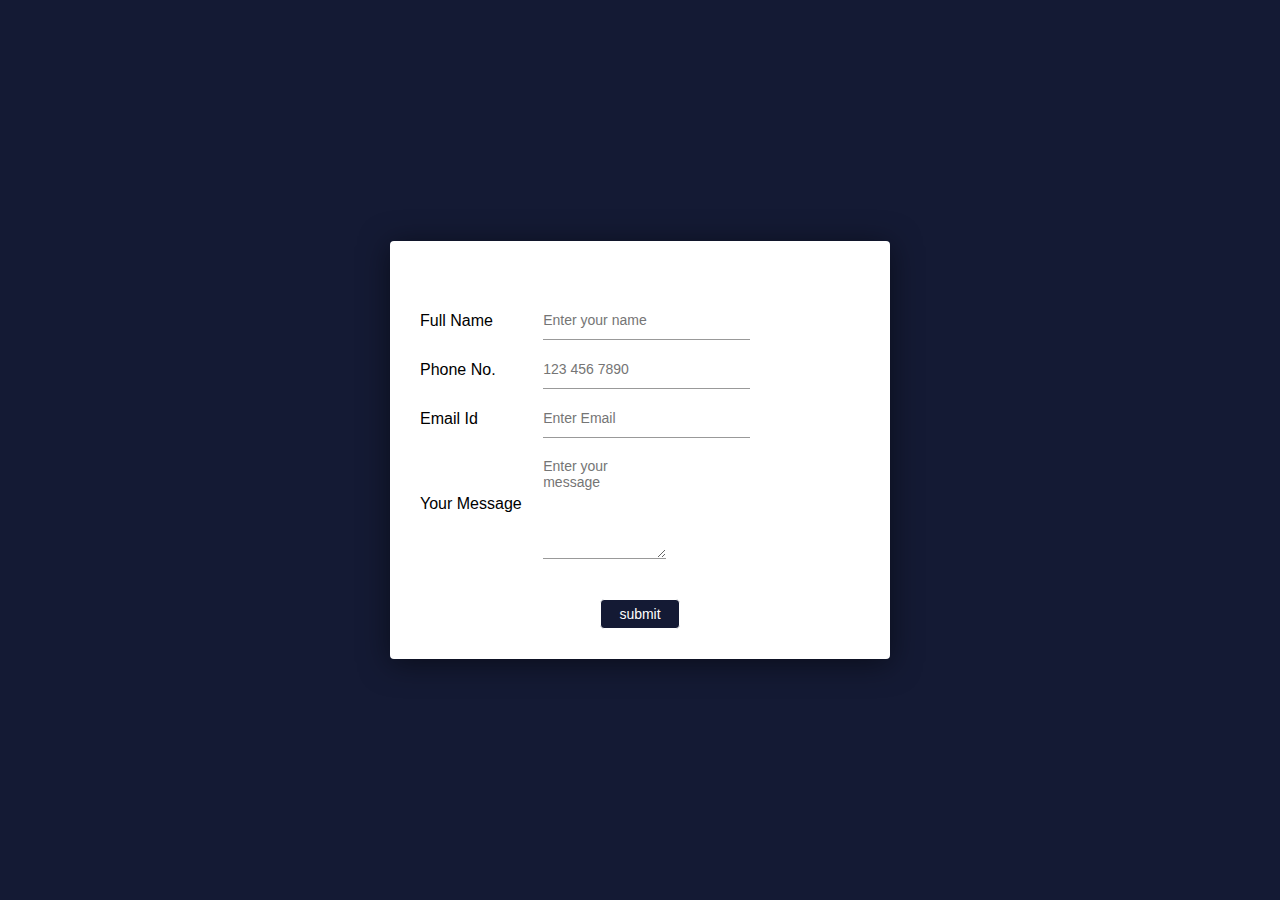
<file: index.html>
<!DOCTYPE html>
<html lang="en">
    <header>
         <meta charset="UTF-8">
        <meta http-equiv="X-UA-Compatible" content="IE=edge">
        <meta name="viewport" content="width=device-width, initial-scale=1.0">
        <title>Form</title>
        <link rel="stylesheet" href="form.css">
        <body>
            <div class="container">
                <form>
                    <div class="input-group">
                        <label>Full Name</label>
                        <input type="text" placeholder="Enter your name" id="contact-name" onkeyup="validateName()">
                        <span id="name-error"></span>
                    </div>
                    
                    <div class="input-group">
                        <label>Phone No.</label>
                        <input type="tel" placeholder="123 456 7890" id="contact-phone" onkeyup="validatePhone()">
                        <span id="Phone-error"></span>
                    </div>

                    <div class="input-group">
                        <label>Email Id</label>
                        <input type="email" placeholder="Enter Email" id="contact-email" onkeyup="validateEmail()">
                        <span id="email-error"></span>
                    </div>

                    <div class="input-group">
                        <label>Your Message</label>
                        <textarea rows="5" placeholder="Enter your message" id="contact-message" onkeyup="validateMessage()"></textarea>
                        <span id="message-error"></span>
                    </div>

                    <button onclick="return validateForm()">submit</button>
                    <span id="submit-error"></span>
                </form>
                    
                </div>
            </div>
            <script src="form.js"></script>
        </body>
    </header>
</html>
</file>
<file: form.css>
*{
                margin: 0;
                padding: 0;
                box-sizing: border-box;
                font-family: Arial, Helvetica, sans-serif;

            }
            .container{
                width: 100%;
                height: 100vh;
                background: #141a34;
                display: flex;
                align-items: center;
                justify-content: center;
            }
            .container form{
                width: 90%;
                max-width: 500px;
                padding: 50px 30px 20px;
                background: #fff;
                border-radius: 4px;
                box-shadow: 0 4px 30px rgba(0, 0, 0, 0.5);
                position: relative;

            }
            .input-group{
                width: 100%;
                display: flex;
                align-items:center;
                margin: 10px 0;
                position: relative;
            }
            .input-group label{
                flex-basis: 28%;
            }
             .input-group input, .input-group textarea{ 
                flex-basis: 28%;
                background: transparent;
                border: 0;
                outline: 0;
                padding: 10px 0;
                border-bottom: 1px solid #999;
                color: #333;
                font-size: 16px;
            }
            ::placeholder{
                font-size: 14px;
            }
            form button{
                background: #141a34;
                color: #fff;
                border-radius: 4px;
                border: 1px solid rgba(255, 255, 255, 07);
                outline: 0;
                cursor: pointer;
                display: block;
                margin:40px auto 10px ;
                width: 80px;
                height: 30px;
                font-size: 14px;
            }
            .input-group span{
                position: absolute;
                bottom: 12px;
                right: 17px;
                font-size: 14px;
                color: red;
            }
            #submit-error{
                color: red;
            }
</file>
